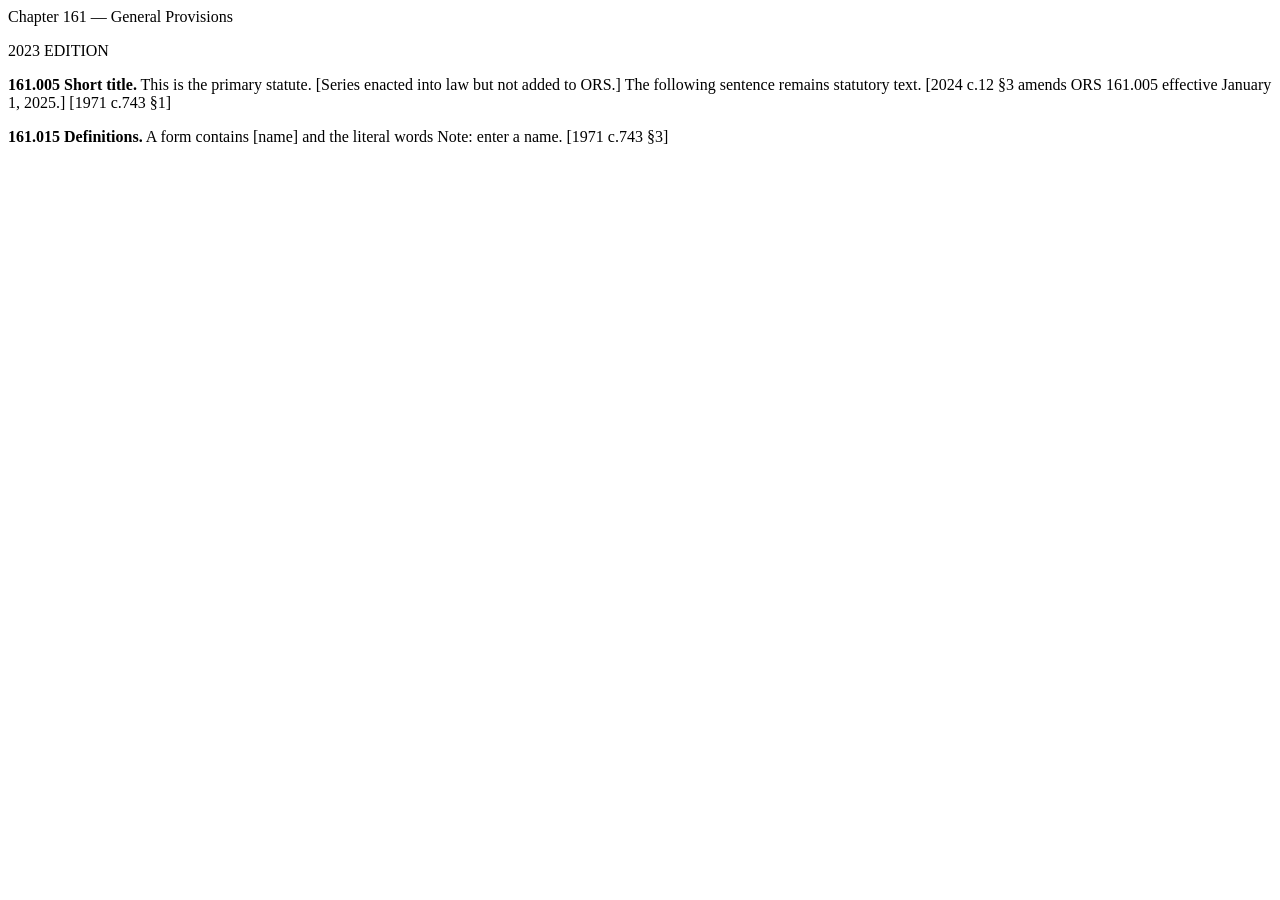
<file: tests/fixtures/chapter.html>
<html><head><meta charset="utf-8"></head><body>
<p>Chapter 161 — General Provisions</p><p>2023 EDITION</p>
<p><b>161.005 Short title.</b> This is the primary statute.
[Series enacted into law but not added to ORS.]
The following sentence remains statutory text.
[2024 c.12 §3 amends ORS 161.005 effective January 1, 2025.]
[1971 c.743 §1]</p>
<p><b>161.015 Definitions.</b> A form contains [name] and the literal words Note: enter a name. [1971 c.743 §3]</p>
</body></html>
</file>
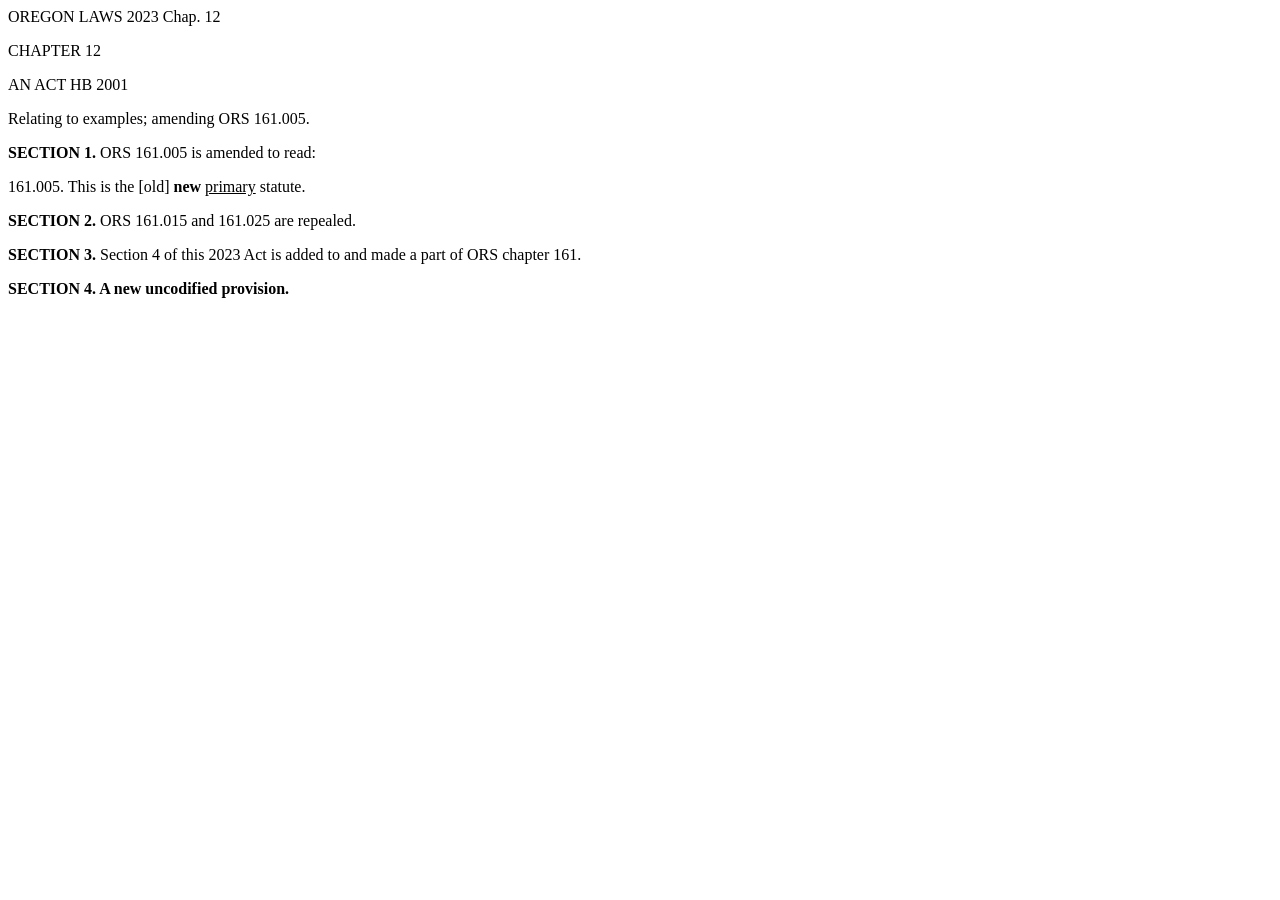
<file: tests/fixtures/session.html>
<html><body>
<p>OREGON LAWS 2023 Chap. 12</p><p>CHAPTER 12</p><p>AN ACT HB 2001</p>
<p>Relating to examples; amending ORS 161.005.</p>
<p><b>SECTION 1.</b> ORS 161.005 is amended to read:</p>
<p>161.005. This is the [old] <b>new</b> <u>primary</u> statute.</p>
<p><b>SECTION 2.</b> ORS 161.015 and 161.025 are repealed.</p>
<p><b>SECTION 3.</b> Section 4 of this 2023 Act is added to and made a part of ORS chapter 161.</p>
<p><b>SECTION 4. A new uncodified provision.</b></p>
</body></html>
</file>
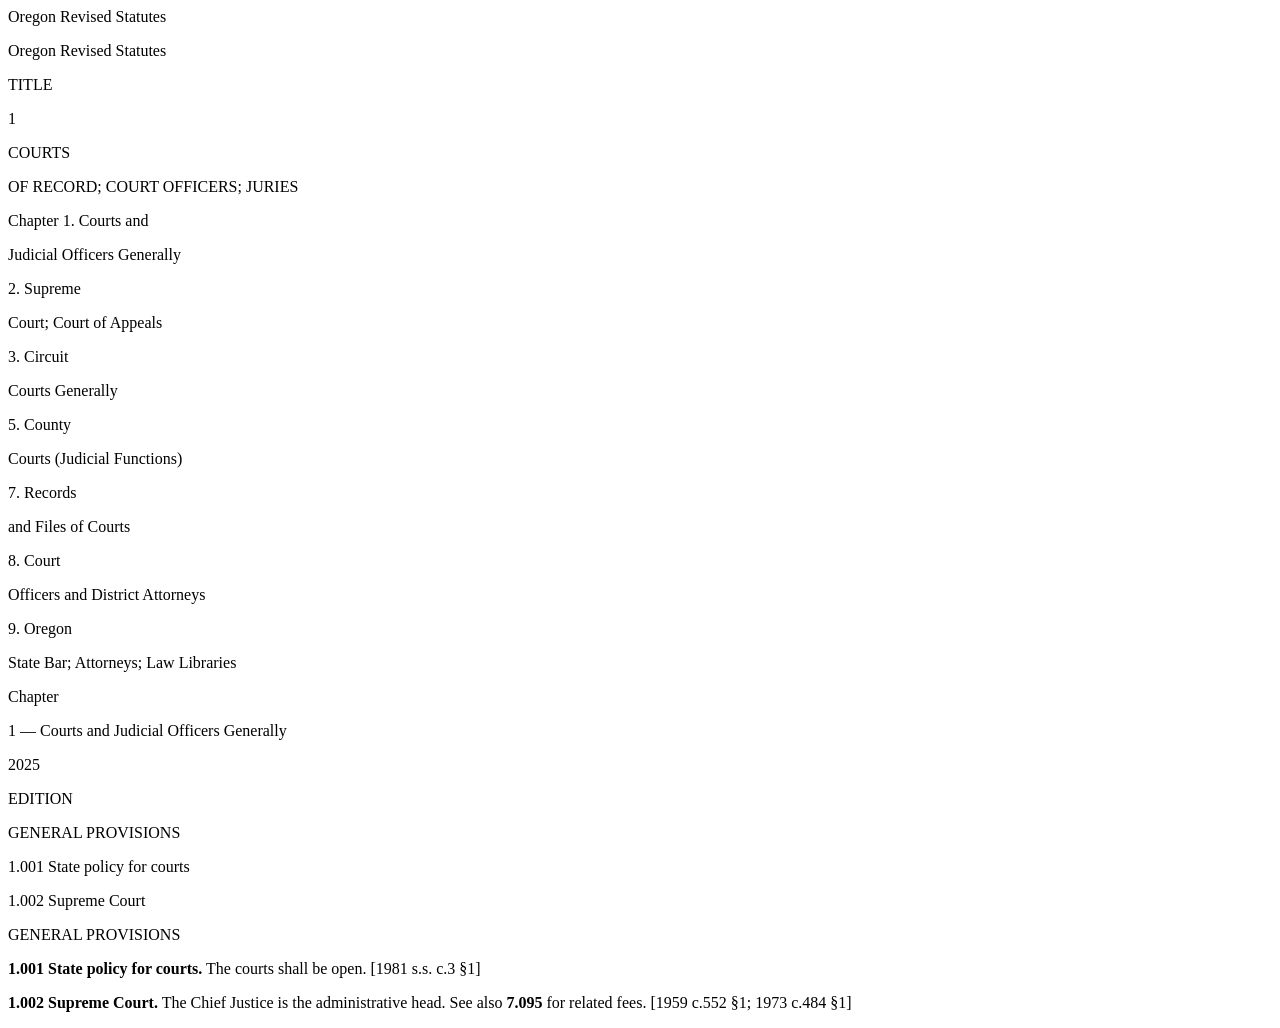
<file: ors/tests/fixtures/title_front_matter_chapter.html>
<html><head><meta http-equiv=Content-Type content="text/html; charset=windows-1252">
<title>Oregon Revised Statutes</title></head><body><div class=WordSection1>
<p><span>Oregon Revised Statutes</span></p>
<p><span>Oregon Revised Statutes</span></p>
<p><span>TITLE</span></p>
<p><span>1</span></p>
<p><span>COURTS</span></p>
<p><span>OF RECORD; COURT OFFICERS; JURIES</span></p>
<p><span>Chapter 1. Courts and</span></p>
<p><span>Judicial Officers Generally</span></p>
<p><span>2. Supreme</span></p>
<p><span>Court; Court of Appeals</span></p>
<p><span>3. Circuit</span></p>
<p><span>Courts Generally</span></p>
<p><span>5. County</span></p>
<p><span>Courts (Judicial Functions)</span></p>
<p><span>7. Records</span></p>
<p><span>and Files of Courts</span></p>
<p><span>8. Court</span></p>
<p><span>Officers and District Attorneys</span></p>
<p><span>9. Oregon</span></p>
<p><span>State Bar; Attorneys; Law Libraries</span></p>
<p><span>Chapter</span></p>
<p><span>1 � Courts and Judicial Officers Generally</span></p>
<p><span>2025</span></p>
<p><span>EDITION</span></p>
<p><span>GENERAL PROVISIONS</span></p>
<p><span>1.001    State policy for courts</span></p>
<p><span>1.002    Supreme Court</span></p>
<p><span>GENERAL PROVISIONS</span></p>
<p><b><span>1.001 State policy for courts.</span></b><span> The courts shall be
open. [1981 s.s. c.3 �1]</span></p>
<p><b><span>1.002 Supreme Court.</span></b><span> The Chief Justice is the
administrative head. See also <b><span>7.095</span></b> for related fees.
[1959 c.552 �1; 1973 c.484 �1]</span></p>
</div></body></html>
</file>
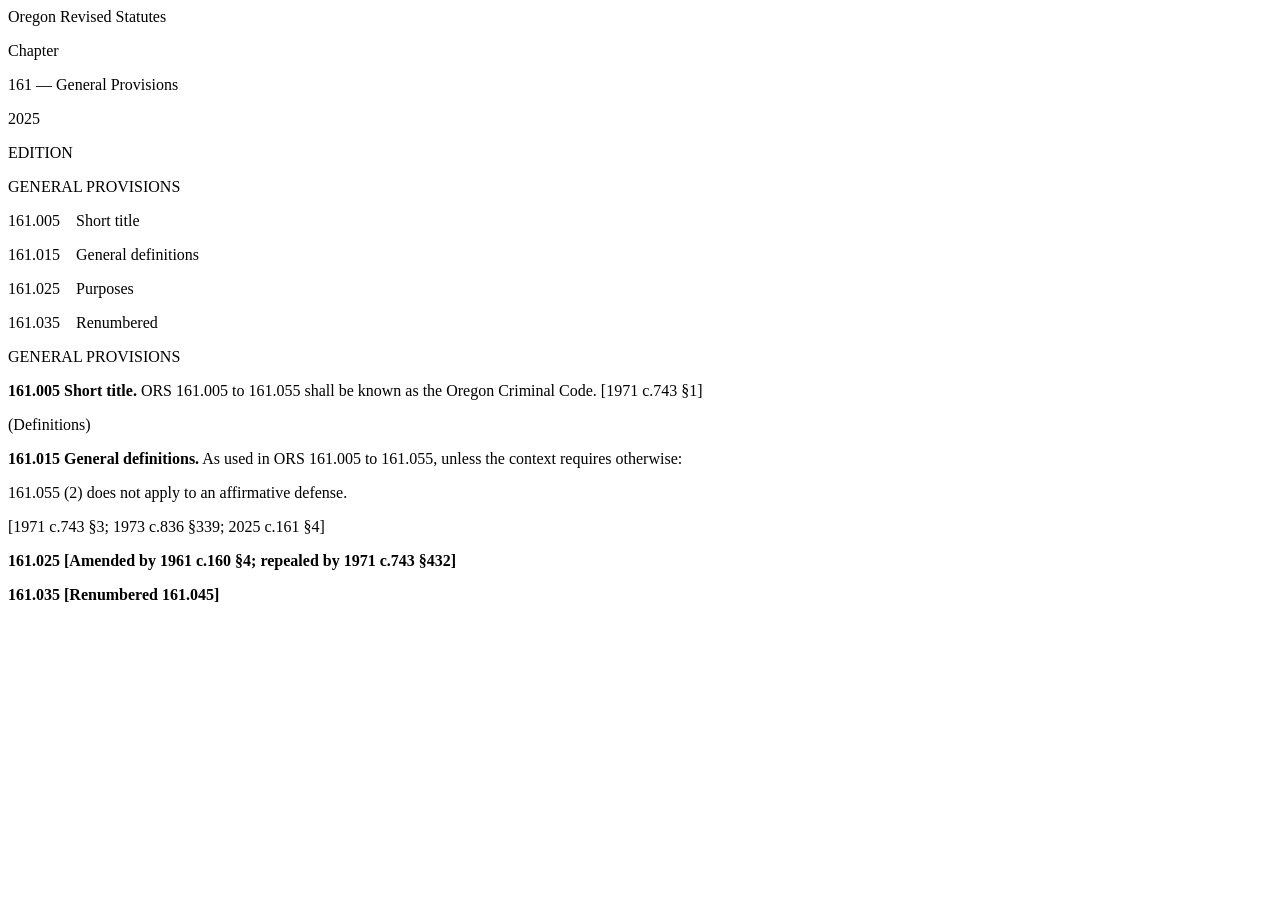
<file: ors/tests/fixtures/word_export_chapter.html>
<html><head><meta http-equiv=Content-Type content="text/html; charset=windows-1252">
<title>Oregon Revised Statutes</title></head><body><div class=WordSection1>
<p><span>Oregon Revised Statutes</span></p>
<p><span>Chapter</span></p>
<p><span>161 � General Provisions</span></p>
<p><span>2025</span></p>
<p><span>EDITION</span></p>
<p><span>GENERAL PROVISIONS</span></p>
<p><span>161.005��� Short title</span></p>
<p><span>161.015��� General definitions</span></p>
<p><span>161.025��� Purposes</span></p>
<p><span>161.035��� Renumbered</span></p>
<p><span>GENERAL PROVISIONS</span></p>
<p><b><span>161.005�Short title.</span></b><span> ORS 161.005 to 161.055 shall be
known as the Oregon Criminal Code. [1971 c.743 �1]</span></p>
<p><span>(Definitions)</span></p>
<p><b><span>161.015�General definitions.</span></b><span> As used in ORS
161.005 to 161.055, unless the context requires otherwise:</span></p>
<p><span>161.055 (2) does not apply to an affirmative defense.</span></p>
<p><span>[1971 c.743 �3; 1973 c.836 �339; 2025 c.161 �4]</span></p>
<p><b><span>161.025�[Amended by 1961 c.160 �4; repealed by 1971 c.743 �432]</span></b></p>
<p><b><span>161.035�[Renumbered 161.045]</span></b></p>
</div></body></html>
</file>
